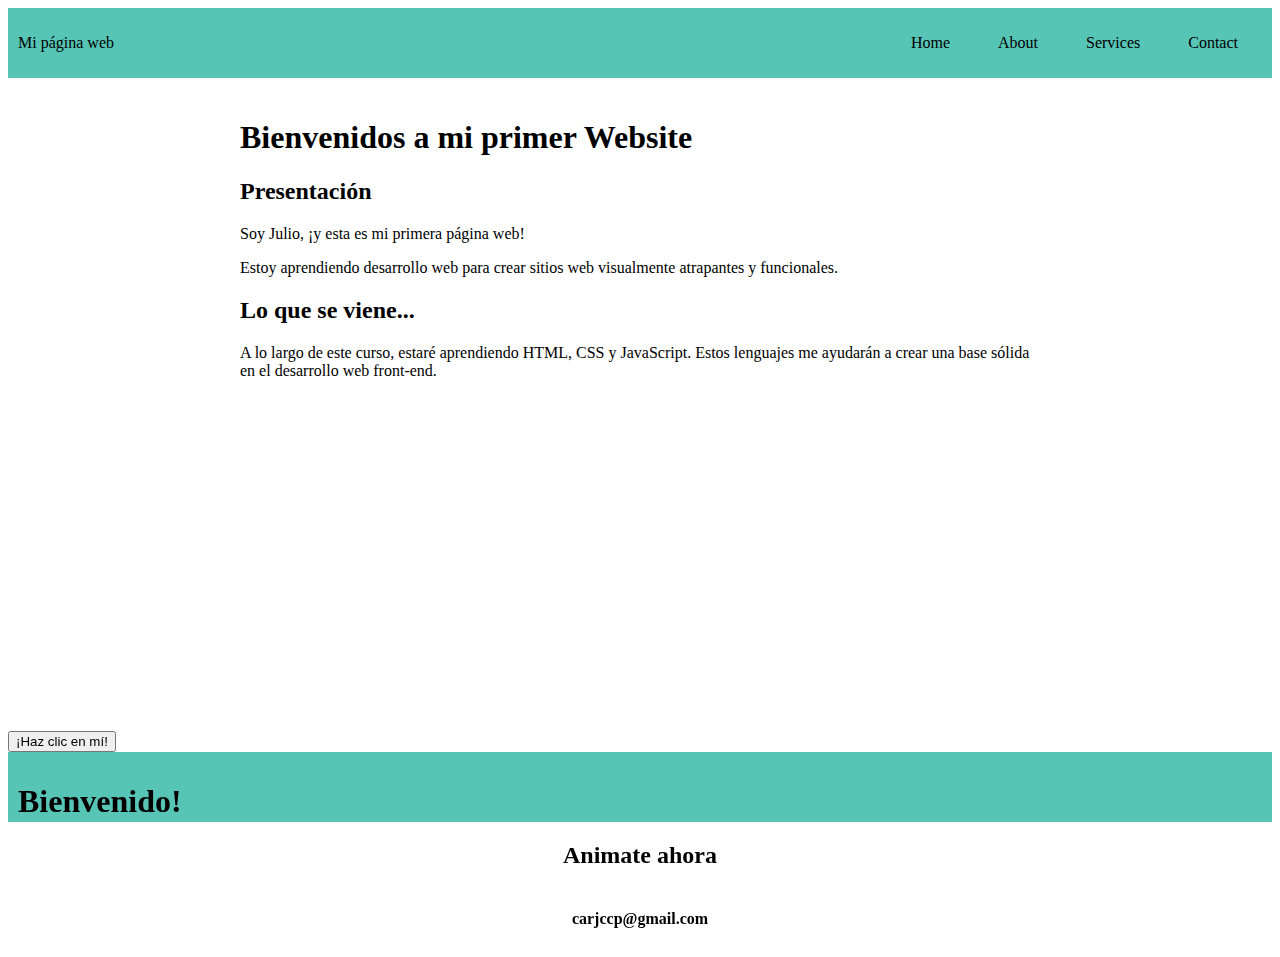
<file: index.html>
<DOCTYPE html>
  <html>
      <head>
          <meta charset="UTF-8">
          <title>Mi segundo Website</title>
          <link rel="stylesheet" type="text/css" href="style.css">
      </head>
      <body>
          <div class="container-nav">
              <nav class="navbar" role="navigation">
                <a href="#" class="brand">Mi página web</a>
                <ul class="nav-links">
                  <li><a href="index.html">Home</a></li>
                  <li><a href="about.html">About</a></li>
                  <li><a href="services.html">Services</a></li>
                  <li><a href="contact.html">Contact</a></li>
                </ul>
              </nav>
              <button class="button-menu-toggle">Menu</button>
            </div>
       <div class="container">
                <h1>Bienvenidos a mi primer Website</h1>
                <section>
                  <h2>Presentación</h2>
                  <p>Soy Julio, ¡y esta es mi primera página web!</p>
                  <p>Estoy aprendiendo desarrollo web para crear sitios web visualmente atrapantes y funcionales.</p>
                </section>
                <section>
                  <h2>Lo que se viene...</h2>
                  <p>
                    A lo largo de este curso, estaré aprendiendo HTML, CSS y JavaScript. Estos lenguajes me ayudarán a crear una base sólida en el desarrollo web front-end.
                  </p>
                </section>
              </div>
              <div class="video" >
                <iframe width="560" height="315" src="https://www.youtube.com/embed/EGU3-R12nrs" title="YouTube video player" frameborder="0" allow="accelerometer; autoplay; clipboard-write; encrypted-media; gyroscope; picture-in-picture; web-share" allowfullscreen></iframe>
              </div>
              
      </div>
      
      <button onClick="showAlert()" aria-label="Haz clic en mí">¡Haz clic en mí!</button>
      <script src="script.js"></script>

      <header class="container-nav">
        <nav class="navbar">
          <h1>Bienvenido!</h1>
        </nav>
      </header>
  
      <main>
       <h2>Animate ahora</h2>
      </main>
  
      <footer>
        <h4>carjccp@gmail.com</h4>
      </footer>

      </body>
  </html>
</file>
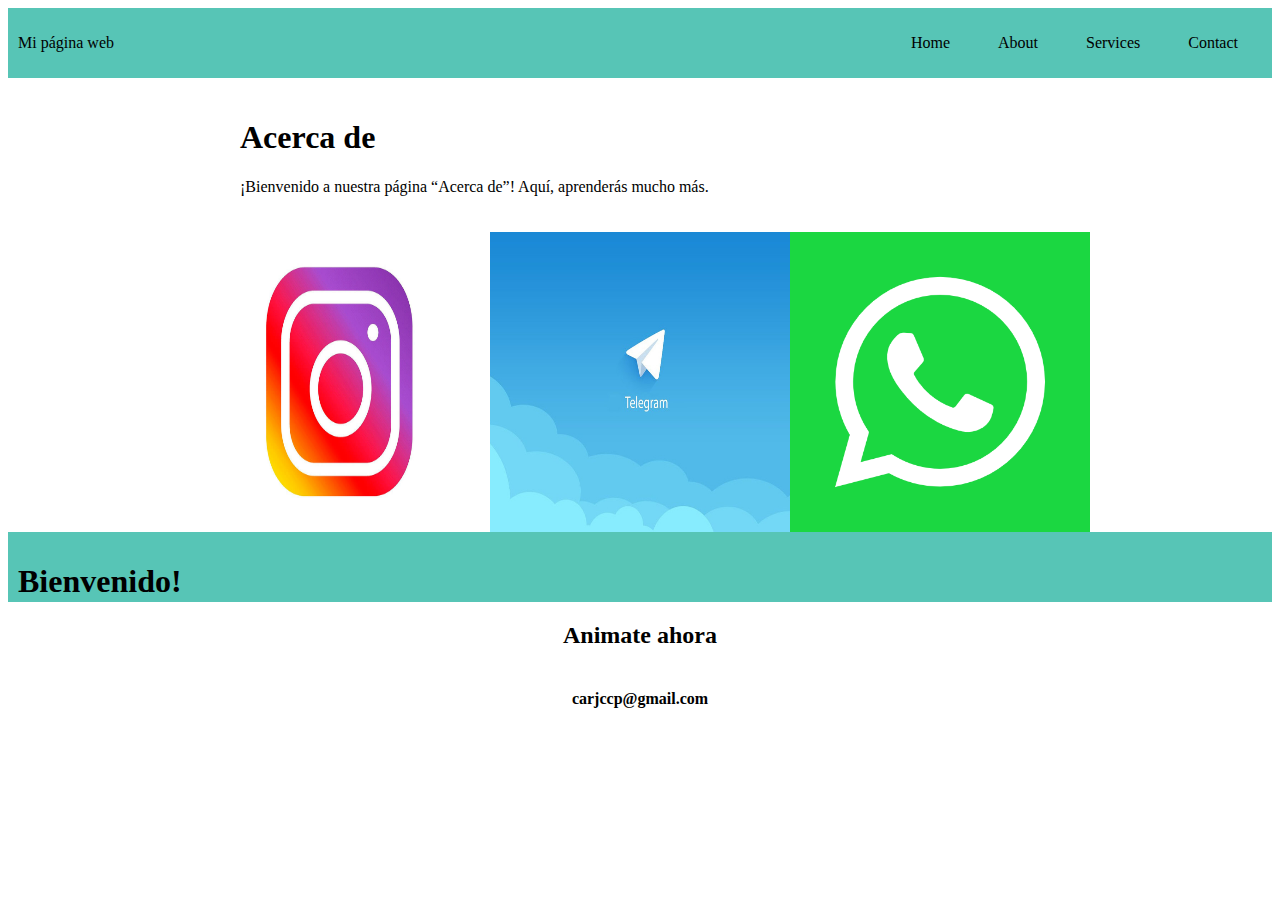
<file: about.html>
<DOCTYPE html>
  <html>
      <head>
          <title>Mi segundo Website</title>
          <link rel="stylesheet" type="text/css" href="style.css">
      </head>
      <body>
          <div class="container-nav">
              <nav class="navbar" role="navigation">
                <a href="#" class="brand">Mi página web</a>
                <ul class="nav-links">
                  <li><a href="index.html">Home</a></li>
                  <li><a href="about.html">About</a></li>
                  <li><a href="services.html">Services</a></li>
                  <li><a href="contact.html">Contact</a></li>
                </ul>
              </nav>
              <button class="button-menu-toggle">Menu</button>
            </div>
       <div class="container">
        <h1>Acerca de</h1>
        <p>¡Bienvenido a nuestra página “Acerca de”! Aquí, aprenderás mucho más.</p>
               
      </div>
      <div class="img-container">
        <img src="Ig.jpg" alt="Instagram" />
        <img src="tg.jpg" alt="Telegram" />
        <img src="Wpp.png" alt="WhatsApp" />
      </div>
      <script src="script.js"></script>

      <header class="container-nav">
        <nav class="navbar">
          <h1>Bienvenido!</h1>
        </nav>
      </header>
  
      <main>
       <h2>Animate ahora</h2>
       <div class=”greeting”></div>
      </main>
  
      <footer>
        <h4>carjccp@gmail.com</h4>
      </footer>
      </body>
  </html>
</file>
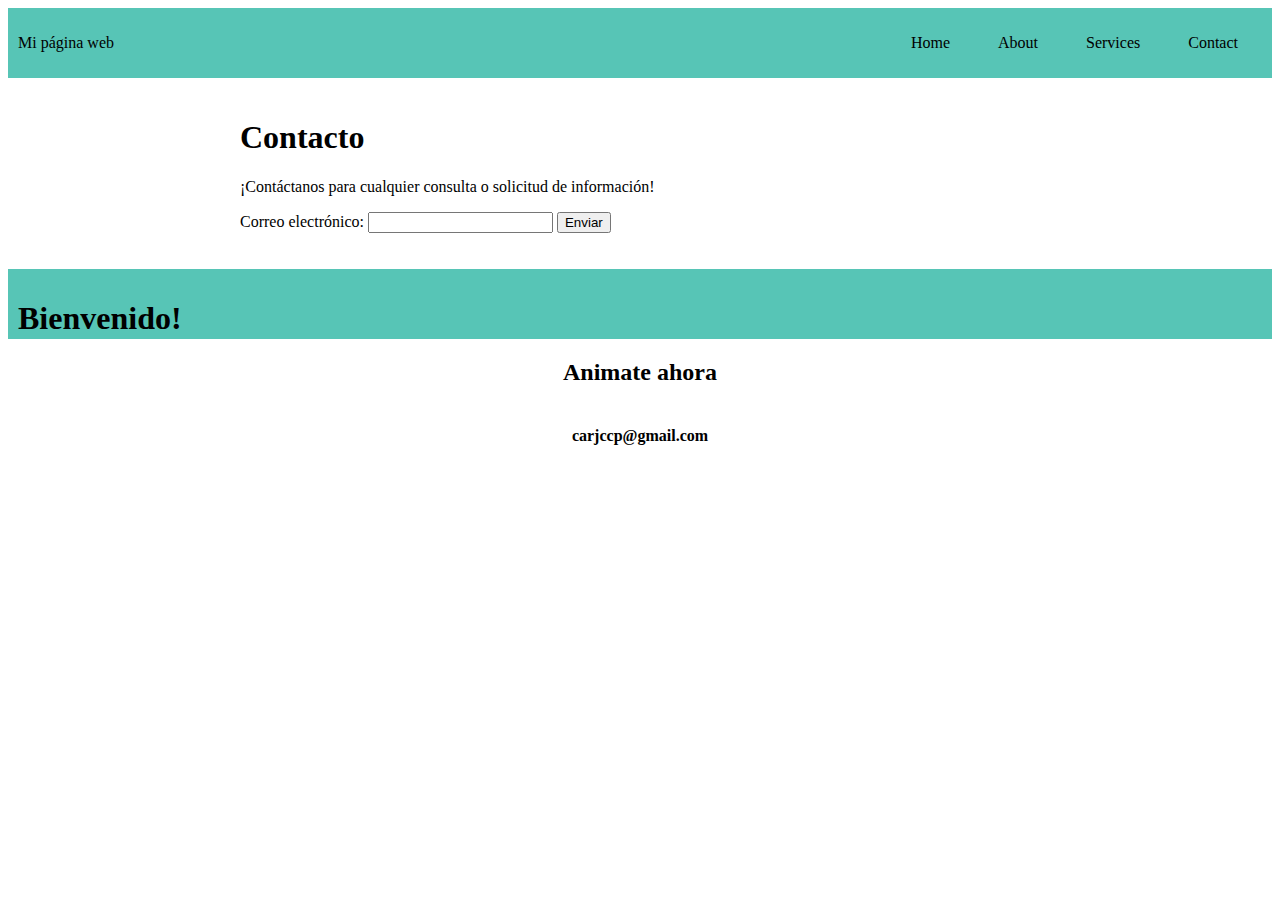
<file: contact.html>
<DOCTYPE html>
    <html>
        <head>
            <title>Mi segundo Website</title>
            <link rel="stylesheet" type="text/css" href="style.css">
        </head>
        <body>
            <div class="container-nav">
                <nav class="navbar" role="navigation">
                  <a href="#" class="brand">Mi página web</a>
                  <ul class="nav-links">
                    <li><a href="index.html">Home</a></li>
                    <li><a href="about.html">About</a></li>
                    <li><a href="services.html">Services</a></li>
                    <li><a href="contact.html">Contact</a></li>
                  </ul>
                </nav>
                <button class="button-menu-toggle">Menu</button>
              </div>
         <div class="container">
            <h1>Contacto</h1>
            <p>¡Contáctanos para cualquier consulta o solicitud de información!</p>
            <form id="myForm">
                <label for="email">Correo electrónico:</label>
                <input type="email" id="email" name="email" required>
                <button type="submit">Enviar</button>
            </form>
        </div>
        <script src="script.js"></script>
        
        <header class="container-nav">
          <nav class="navbar">
            <h1>Bienvenido!</h1>
          </nav>
        </header>
    
        <main>
         <h2>Animate ahora</h2>
        </main>
    
        <footer>
          <h4>carjccp@gmail.com</h4>
        </footer>
        </body>
    </html>
</file>
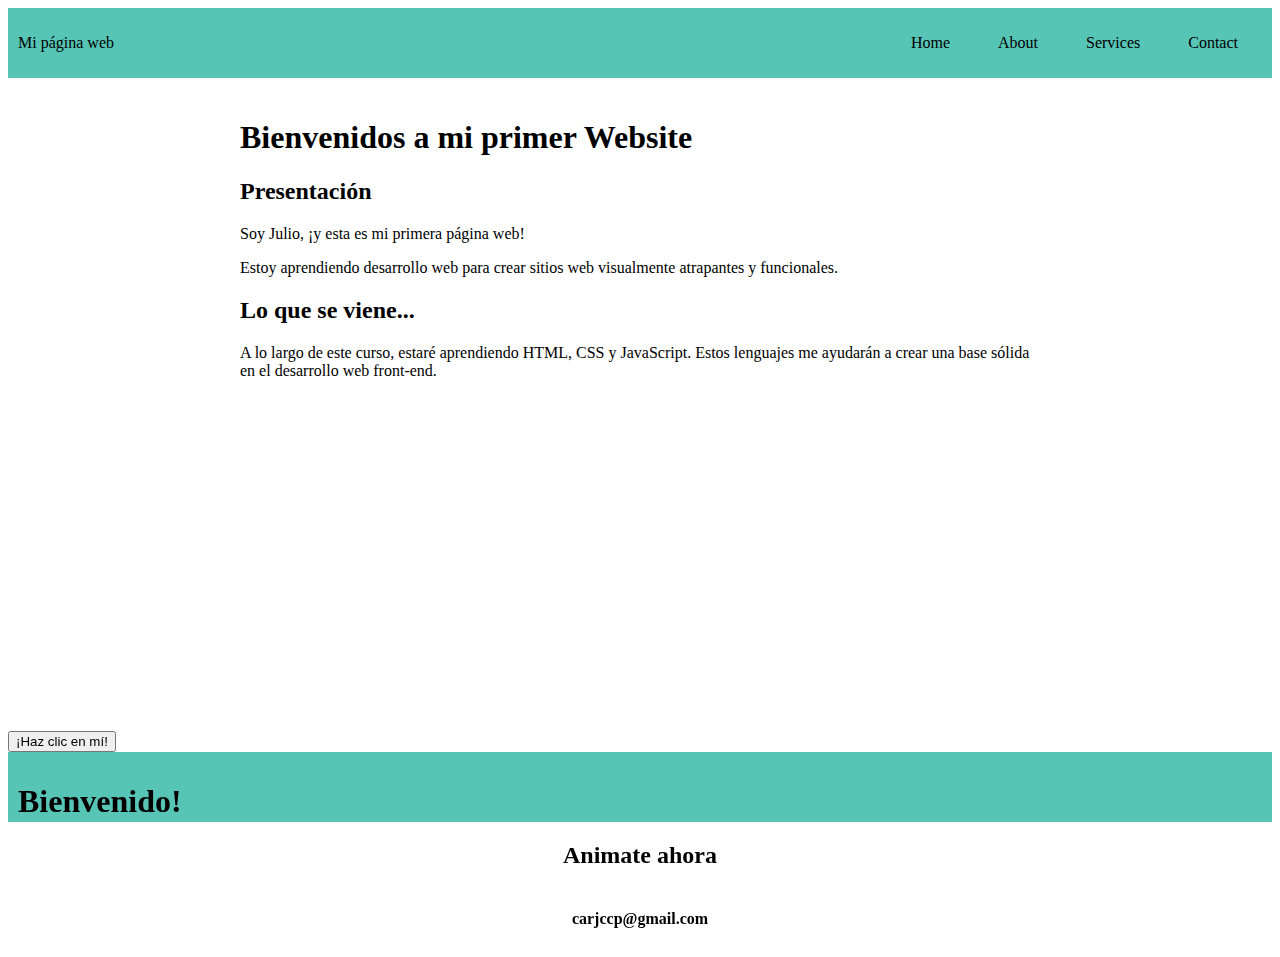
<file: mi-index-website.html>
<DOCTYPE html>
  <html>
      <head>
          <title>Mi segundo Website</title>
          <link rel="stylesheet" type="text/css" href="style.css">
      </head>
      <body>
          <div class="container-nav">
              <nav class="navbar" role="navigation">
                <a href="#" class="brand">Mi página web</a>
                <ul class="nav-links">
                  <li><a href="mi-index-website.html">Home</a></li>
                  <li><a href="about.html">About</a></li>
                  <li><a href="services.html">Services</a></li>
                  <li><a href="contact.html">Contact</a></li>
                </ul>
              </nav>
              <button class="button-menu-toggle">Menu</button>
            </div>
       <div class="container">
                <h1>Bienvenidos a mi primer Website</h1>
                <section>
                  <h2>Presentación</h2>
                  <p>Soy Julio, ¡y esta es mi primera página web!</p>
                  <p>Estoy aprendiendo desarrollo web para crear sitios web visualmente atrapantes y funcionales.</p>
                </section>
                <section>
                  <h2>Lo que se viene...</h2>
                  <p>
                    A lo largo de este curso, estaré aprendiendo HTML, CSS y JavaScript. Estos lenguajes me ayudarán a crear una base sólida en el desarrollo web front-end.
                  </p>
                </section>
              </div>
              <div class="video" >
                <iframe width="560" height="315" src="https://www.youtube.com/embed/EGU3-R12nrs" title="YouTube video player" frameborder="0" allow="accelerometer; autoplay; clipboard-write; encrypted-media; gyroscope; picture-in-picture; web-share" allowfullscreen></iframe>
              </div>
              
      </div>
      <button onClick="showAlert()" aria-label="Haz clic en mí">¡Haz clic en mí!</button>
      <script src="script.js"></script>

      <header class="container-nav">
        <nav class="navbar">
          <h1>Bienvenido!</h1>
        </nav>
      </header>
  
      <main>
       <h2>Animate ahora</h2>
      </main>
  
      <footer>
        <h4>carjccp@gmail.com</h4>
      </footer>

      </body>
  </html>
</file>
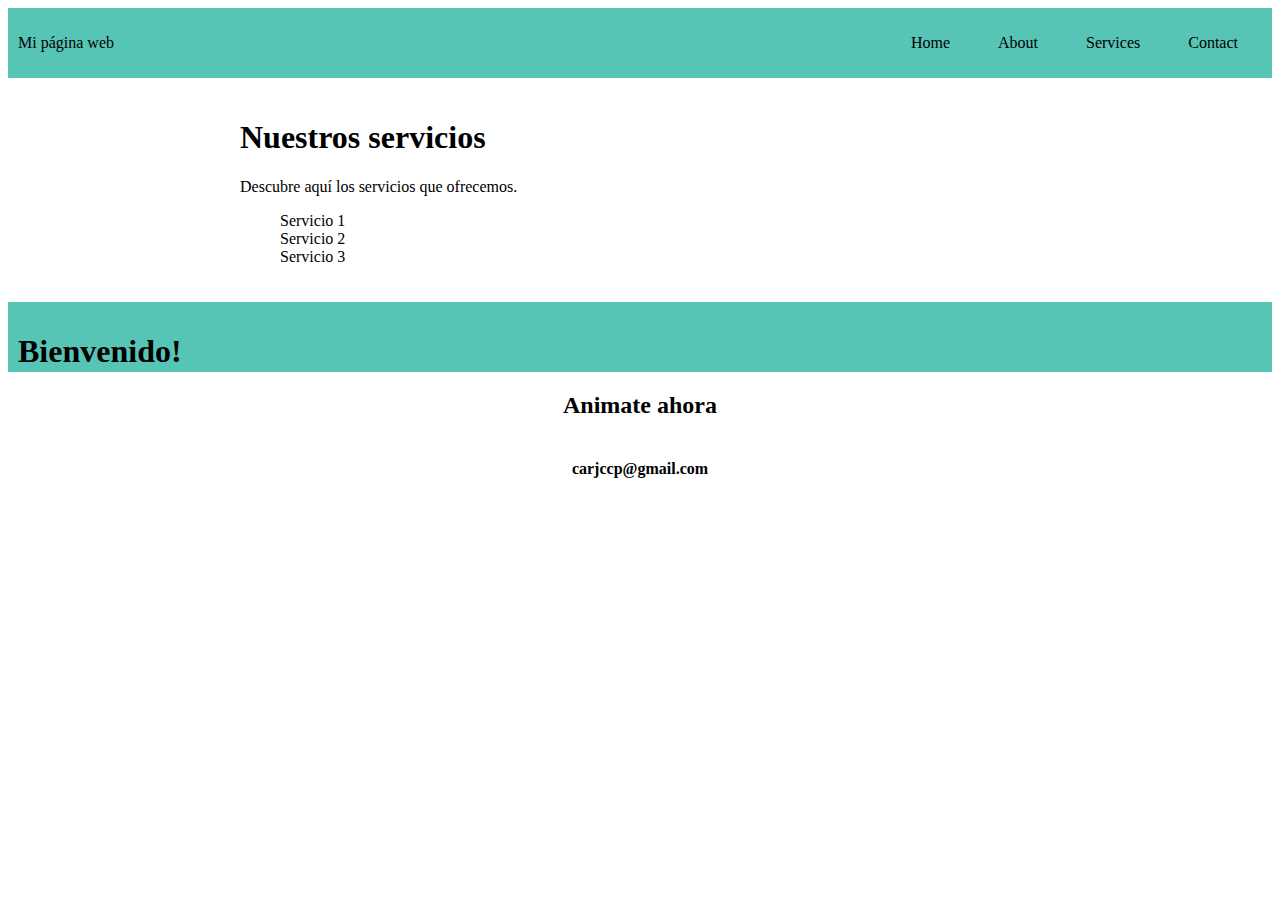
<file: services.html>
<DOCTYPE html>
    <html>
        <head>
            <title>Mi segundo Website</title>
            <link rel="stylesheet" type="text/css" href="style.css">
        </head>
        <body>
            <div class="container-nav">
                <nav class="navbar" role="navigation">
                  <a href="#" class="brand">Mi página web</a>
                  <ul class="nav-links">
                    <li><a href="index.html">Home</a></li>
                    <li><a href="about.html">About</a></li>
                    <li><a href="services.html">Services</a></li>
                    <li><a href="contact.html">Contact</a></li>
                  </ul>
                </nav>
                <button class="button-menu-toggle">Menu</button>
              </div>
         <div class="container">
            <h1>Nuestros servicios</h1>
                <p>Descubre aquí los servicios que ofrecemos.</p>
                <ul>
                    <li>Servicio 1</li>
                    <li>Servicio 2</li>
                    <li>Servicio 3</li>
                </ul>
        </div>
        <script src="script.js"></script>

        <header class="container-nav">
          <nav class="navbar">
            <h1>Bienvenido!</h1>
          </nav>
        </header>
    
        <main>
         <h2>Animate ahora</h2>
        </main>
    
        <footer>
          <h4>carjccp@gmail.com</h4>
        </footer>
        </body>
    </html>
</file>
<file: style.css>
.container {
    max-width: 800px;
    margin: auto;
    padding: 20px;
}
.row {
    display: flex;
    flex-wrap: wrap;
    margin: 10px;
}
.column {
    flex: 1;
    padding: 10px;
}
.img-container {
  display:flex;
  flex-wrap:wrap;
  justify-content: center;
}
.img-container img {
width: 300px;
height: 300px;
}
.video {
  display:flex;
  flex-wrap:wrap;
  justify-content: center;
}
.greeting {
  text-align: center;
}
header{
  display: flex;
  flex-wrap:wrap;
  justify-content: center;
}
main{
  display: flex;
  flex-wrap:wrap;
  justify-content: center;
}
footer{
  display: flex;
  flex-wrap:wrap;
  justify-content: center;
}
@media (max-widht: 600px) {
    .column {
        flex: 100%;
    }
}
.container-nav {
    display: flex;
    padding: 10px;
    height: 50px;
    background-color: #57C5B6;
  }   
  .navbar {
    display: flex;
    justify-content: space-between;
    width: 100%;
  }  
  .brand {
    display: flex;
    align-items: center;
  }  
  li>a {
    padding: 8px 24px;
  }  
  li {
    list-style-type: none;
  }  
  a {
    color: black;
    text-decoration:none;
  }  
  .nav-links {
    display: flex;
    align-items: center;
  }  
  .button-menu-toggle {
    display: none;
  }
  
  @media (max-width: 768px) {
    .column {
      flex: 100%;
    }  
    .nav-links {
      display: none;
    }   
    .button-menu-toggle {
      display: block;
      background-color: rgb(255, 0, 0);
      border:none;
      border-radius: 50px;
      padding: 0 24px;
      font-family: monospace;
      font-weight: bold;
      font-size: 20px;
    }
    .nav-links.nav-links-responsive {
      position: absolute;
      display: flex;
      background-color: rgba(20,20,20,0.95);
      width: 100%;
      height: 100%;
      top: 70px;
      left: 0;
      flex-direction: column;
      padding-top: 200px;
      align-items: center;
      gap:70px;
      font-size: 40px;
    }
    
}
</file>
